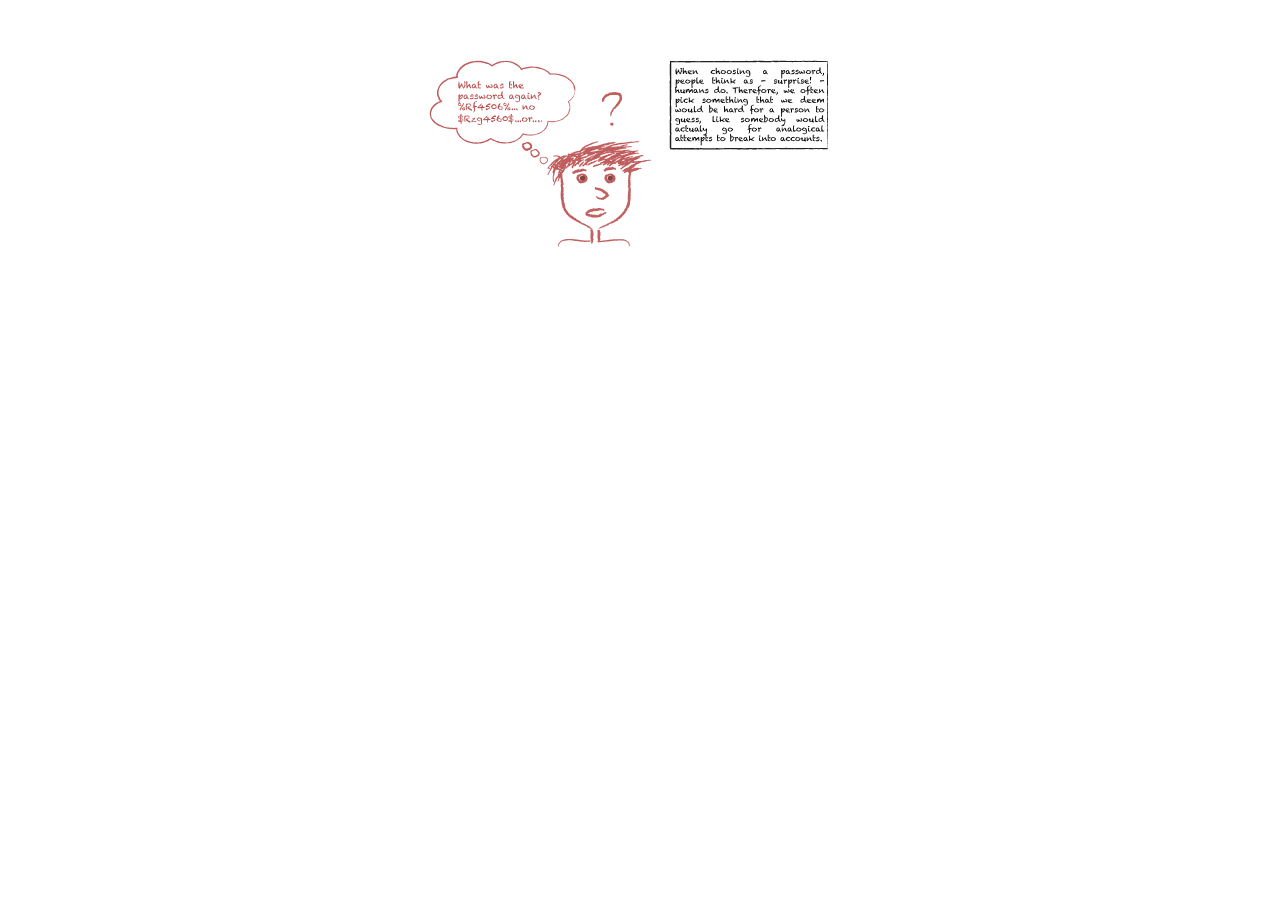
<file: index.html>
<!DOCTYPE html>
<html lang="en">

    <head>
        
        <! Metas>
        
        <meta charset="utf-8"/>
        <meta name="robots" content ="nofollow"/>
        <meta http-equiv="pragma" content="no-cache" />
        
        <! Visual>
        
        <link rel="stylesheet" type="text/css" href="styles-password.css">
        <title>LeSphnix: atumatic generate easy to remember and hard to break passwords</title>
        
    </head>
    <body>
       
        <div id="logo-brand">
        
        
        
        </div>
        
        
        
        <div id="images">
            

            <img src="associative-memory.gif" class="sixth"></img>
    
            <img src="Entropy-three.gif" class="fifth"></img>
    
            <img src="Entropy-two.gif" class="fourth"></img>
          
            <img src="Entropy-one.gif" class="third"></img>

            <img src="machines.gif" class="second"></img>

            <img src="doubt.gif" class="first"></img>

            
        
        </div>
        
        <div id="buttons">
        
        
        
        
        </div>
        
        
    </body>
    
</html>
</file>
<file: styles-password.css>
#images {
  position:relative;
  height:500px;
  width:500px;
  margin:0 auto;
}

#images img {
  position:absolute;
  left:0;
 

}

@keyframes FadeInFadeOut {
  0% {
    opacity:1;
  }
  14% {
    opacity:1;
  }
  17% {
    opacity:0;
  }
  95% {
    opacity:0;
  }
  100% {
    opacity:1;
  }
}

@-webkit-keyframes FadeInFadeOut {
 0% {
    opacity:1;
  }
  14% {
    opacity:1;
  }
  17% {
    opacity:0;
  }
  95% {
    opacity:0;
  }
  100% {
    opacity:1;
  }
}

#images img {
  -webkit-animation-name: FadeInFadeOut;
  -webkit-animation-timing-function: ease-in-out;
  -webkit-animation-iteration-count: infinite;
  -webkit-animation-duration: 72s;

  -moz-animation-name: FadeInFadeOut;
  -moz-animation-timing-function: ease-in-out;
  -moz-animation-iteration-count: infinite;
  -moz-animation-duration: 72s;

  -o-animation-name: FadeInFadeOut;
  -o-animation-timing-function: ease-in-out;
  -o-animation-iteration-count: infinite;
  -o-animation-duration: 72s;

  animation-name: FadeInFadeOut;
  animation-timing-function: ease-in-out;
  animation-iteration-count: infinite;
  animation-duration: 72s;
}



#images img.sixth {
   -webkit-animation-delay: 60s;
  -moz-animation-delay: 60s;
  -o-animation-delay: 60s;
  animation-delay: 60s;
}

#images img.fifth {
   -webkit-animation-delay: 48s;
  -moz-animation-delay: 48s;
  -o-animation-delay: 48s;
  animation-delay: 48s;
}

#images img.fourth {
  -webkit-animation-delay: 36s;
  -moz-animation-delay: 36s;
  -o-animation-delay: 36s;
  animation-delay: 36s;

}
#images img.third {
   -webkit-animation-delay: 24s;
  -moz-animation-delay: 24s;
  -o-animation-delay: 24s;
  animation-delay: 24s;
}

}
#images img.second {
   -webkit-animation-delay: 15s;
  -moz-animation-delay: 15s;
  -o-animation-delay: 15s;
  animation-delay: 15s;
}

#images img.first {
   -webkit-animation-delay: 0s;
  -moz-animation-delay: 0s;
  -o-animation-delay: 0s;
  animation-delay: 0s;
}
</file>
